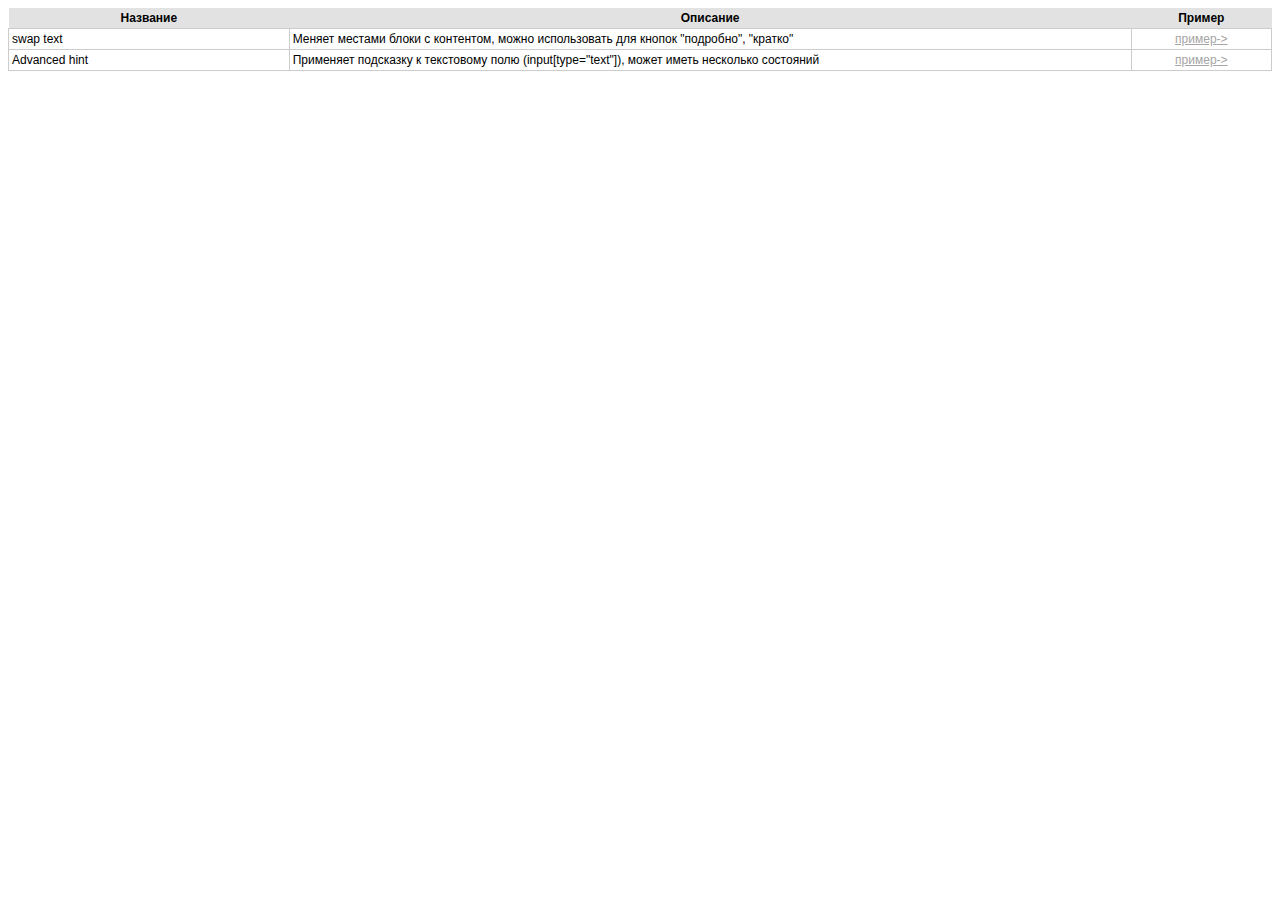
<file: index.html>
<!DOCTYPE HTML PUBLIC "-//W3C//DTD HTML 4.01 Transitional//EN"
        "http://www.w3.org/TR/html4/loose.dtd">
<html>
<head>
    <title>my jQuery plugins</title>

    <link rel="stylesheet" href="style.css" />

</head>
<body>

<table class="main">
    <thead>
        <tr>
            <th class="w20">Название</th>
            <th class="w60">Описание</th>
            <th class="w10">Пример</th>
        </tr>
    </thead>
    <tbody>
        <tr>
            <td>swap text</td>
            <td>Меняет местами блоки с контентом, можно использовать для кнопок "подробно", "кратко"</td>
            <td class="more"><a href="/plugins/swaptext/index.html">пример</a></td>
        </tr>

        <tr>
            <td>Advanced hint</td>
            <td>
                Применяет подсказку к текстовому полю (input[type="text"]),
                может иметь несколько состояний
            </td>
            <td class="more"><a href="/plugins/advanced_hint/index.html">пример</a></td>
        </tr>

    </tbody>
</table>




</body>
</html>
</file>
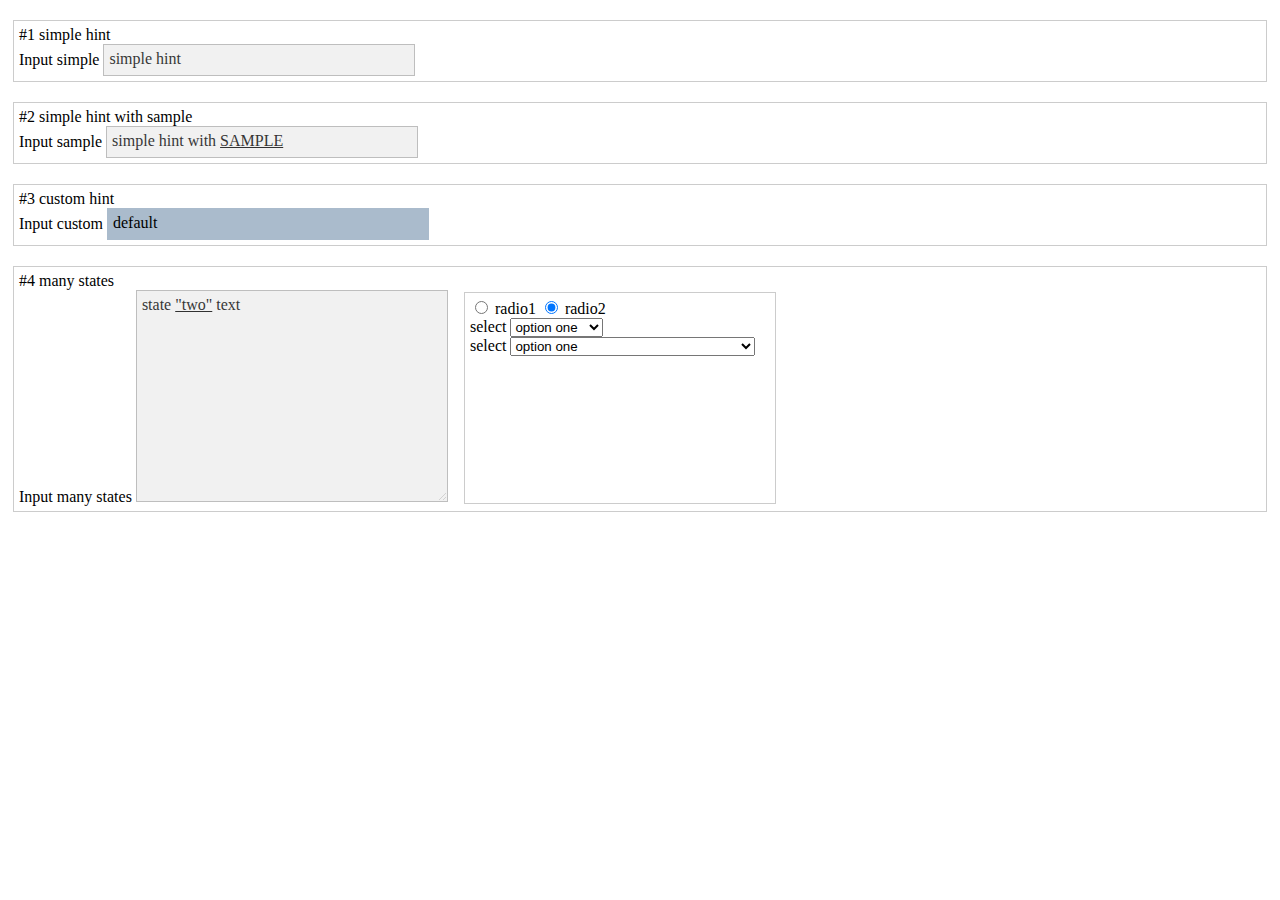
<file: plugins/advanced_hint/index.html>
<!DOCTYPE HTML PUBLIC "-//W3C//DTD HTML 4.01 Transitional//EN"
        "http://www.w3.org/TR/html4/loose.dtd">
<html>
<head>
    <title>jQuery advanced hint plugin</title>
    <script type="text/javascript" src="../../lib/jquery.min.js"></script>
    <script type="text/javascript" src="jquery.advanced_hint.js"></script>

    <style type="text/css">
        .container {position: relative; border: 1px #ccc solid; margin:20px 5px; padding: 5px;}
        .advanced_hint {background: #eee; opacity: 0.8;}
        .advanced_hint span {text-decoration: underline; cursor: pointer;}

        input[type='text'] {height: 20px; width: 300px; padding: 5px; border: 1px black solid;}
        textarea {height: 200px; width: 300px; padding: 5px; border: 1px black solid;}

        .my_custom_hint {background: #abc;}

        .states {border:1px #ccc solid; position: absolute; height: 200px; width: 300px; top: 25px; left: 450px; padding: 5px;}

    </style>
</head>
<body>


<div class="container">
    #1 simple hint <br />

    <label for="input_simple">Input simple</label>
    <input autocomplete="off" type="text" id="input_simple" />

</div>

<div class="container">
    #2 simple hint with sample <br />

    <label for="input_sample">Input sample</label>
    <input autocomplete="off" type="text" id="input_sample" />

</div>

<div class="container">
    #3 custom hint <br />

    <label for="input_custom">Input custom</label>
    <input autocomplete="off" type="text" id="input_custom" />

</div>


<div class="container">
    #4 many states <br />

    <label for="input_many_states">Input many states</label>
    <textarea autocomplete="off" rows="10" cols="40" id="input_many_states"></textarea>

    <div class="states">
        <input type="radio" name="radio" id="radio1" />
        <label for="radio1">radio1</label>

        <input type="radio" name="radio" id="radio2" checked="checked" />
        <label for="radio2">radio2</label>

        <br />

        <label for="select_state">select</label>
        <select name="select" id="select_state">
            <option value="one">option one</option>
            <option value="two">option two</option>
            <option value="three">option three</option>
        </select>

        <br />

        <label for="select_state_callback">select</label>
        <select name="select" id="select_state_callback">
            <option value="one">option one</option>
            <option value="two">option two(set this option for callback)</option>
            <option value="three">option three</option>
        </select>

    </div>
</div>




<script type="text/javascript">
    (function($){
        $().ready(function(){
            $('#input_simple').advancedHint('simple hint');

            $('#input_sample').advancedHint('simple hint with <span>SAMPLE</span>');

            $('#input_custom').advancedHint({
                'hint_class' : 'my_custom_hint',
                'show_callback' : function(el){
                    el.css('width' , '0').show().animate({'width' : '310px'}, 200);
                },
                'hide_callback' : function(el){
                    el.animate({'width' : '0'}, 200, function(){
                        el.hide();
                    });
                }
            });

            $('#input_many_states').advancedHint({
                'default_state' : 'two',
                'states' : {
                    'one' : {
                        'selector' : '#radio1',
                        'hint_text' : 'state "one" text'
                    },
                    'two' : {
                        'selector' : '#radio2',
                        'hint_text' : 'state <span>"two"</span> text'
                    },
                    'three' : {
                        'selector' : '#select_state',
                        'event' : 'change',
                        'callback' : function(el){
                            return $('#select_state_callback').val() == 'two';
                        },
                        'hint_text' : 'state "three"   text'
                    }
                }
            });

        });
    })(jQuery);
</script>
</body>
</html>
</file>
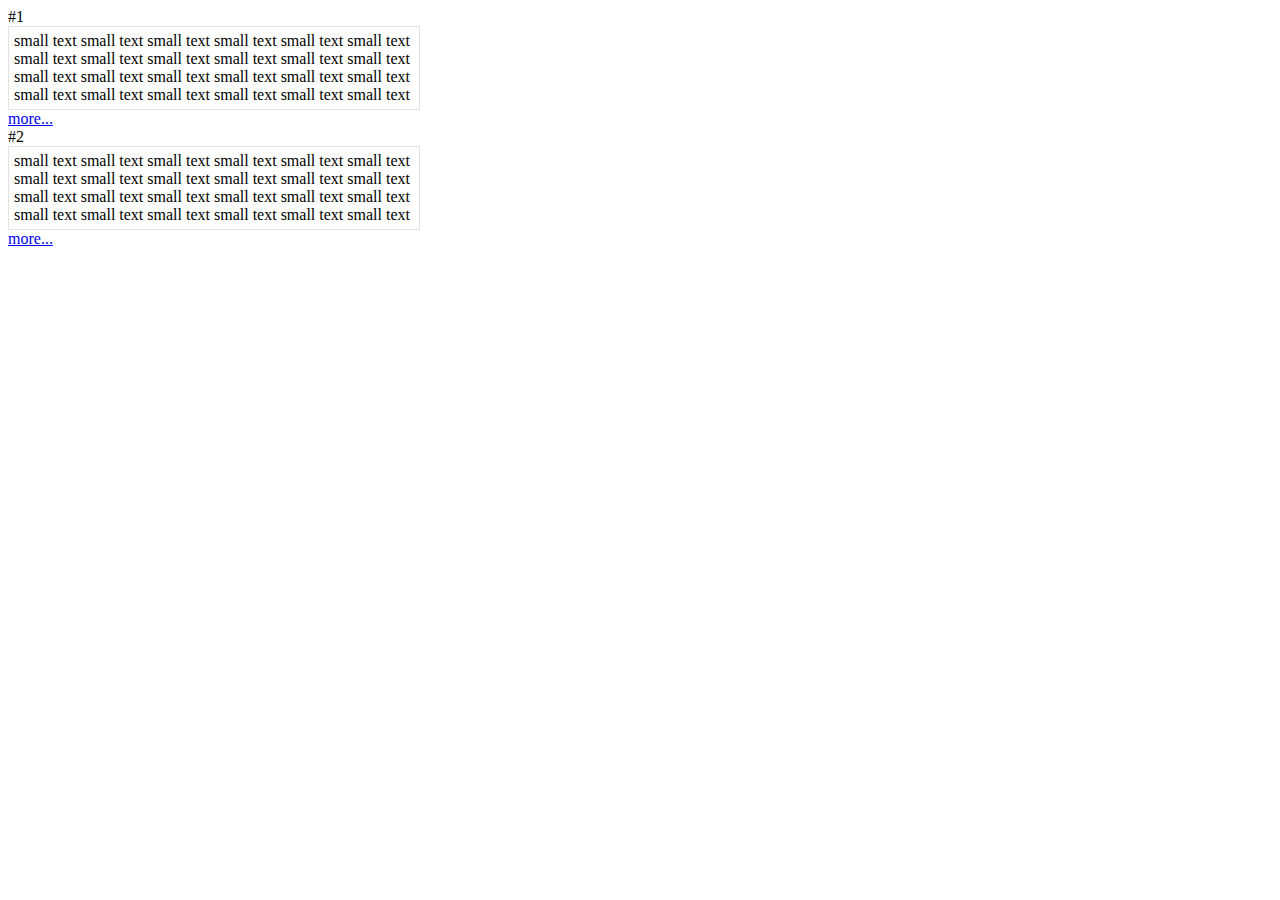
<file: plugins/swaptext/index.html>
<!DOCTYPE HTML PUBLIC "-//W3C//DTD HTML 4.01 Transitional//EN"
        "http://www.w3.org/TR/html4/loose.dtd">
<html>
<head>
    <script type="text/javascript" src="../../lib/jquery.min.js"></script>
    <script type="text/javascript" src="jquery.swaptext.js"></script>
    <title>jQuery swaptext plugin-feature</title>

    <style type="text/css">
        .full-text {display: none;}
        .small-text, .full-text {width: 400px; padding: 5px; border:1px #e2e2e2 solid;}
    </style>

</head>
<body>

<div class="parent">
    #1
    <div class="small-text">
        small text small text small text small text small text small text small text small text
        small text small text small text small text small text small text small text small text
        small text small text small text small text small text small text small text small text
    </div>

    <div class="full-text">
        full text full text full text full text full text full text full text full text
        full text full text full text full text full text full text full text full text
        full text full text full text full text full text full text full text full text
        full text full text full text full text full text full text full text full text
        full text full text full text full text full text full text full text full text
        full text full text full text full text full text full text full text full text
        full text full text full text full text full text full text full text full text
        full text full text full text full text full text full text full text full text
        full text full text full text full text full text full text full text full text
        full text full text full text full text full text full text full text full text
        full text full text full text full text full text full text full text full text
    </div>

    <a class="more" href="#">more...</a>
</div>


<div class="parent">
    #2
    <div class="small-text">
        small text small text small text small text small text small text small text small text
        small text small text small text small text small text small text small text small text
        small text small text small text small text small text small text small text small text
    </div>

    <div class="full-text">
        full text full text full text full text full text full text full text full text
        full text full text full text full text full text full text full text full text
        full text full text full text full text full text full text full text full text
        full text full text full text full text full text full text full text full text
        full text full text full text full text full text full text full text full text
        full text full text full text full text full text full text full text full text
        full text full text full text full text full text full text full text full text
        full text full text full text full text full text full text full text full text
        full text full text full text full text full text full text full text full text
        full text full text full text full text full text full text full text full text
        full text full text full text full text full text full text full text full text
    </div>

    <a class="more" href="#">more...</a>
</div>




<script type="text/javascript">
    $().ready(function(){
        $('.more').swaptext({
            'firstTextClass' : '.small-text',
            'secondTextClass' : '.full-text'
        });
    });
</script>

</body>
</html>
</file>
<file: style.css>
a {color: #a5a5a5;}
a:hover {color: #ccc;}
a:after {content: "->"}

.main {width: 100%; border-collapse: collapse; font: normal 12px Arial;}
.main th {background: #e2e2e2; padding: 3px;}

.main td {border: 1px #ccc solid; padding: 3px;}

.more {text-align: center;}

.w10 {width: 10%;}
.w20 {width: 20%;}
.w60 {width: 60%;}
</file>
